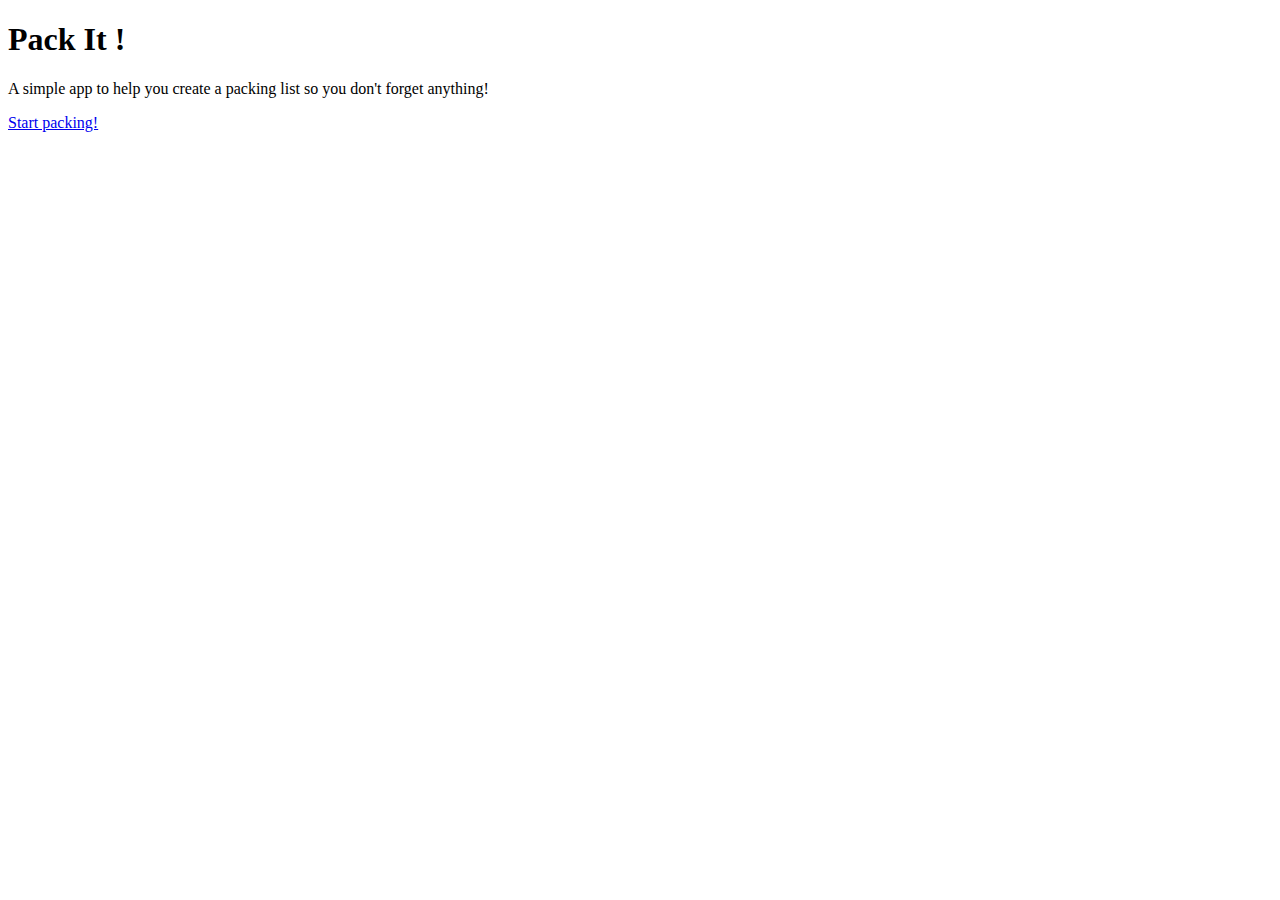
<file: VFW-Week1/zekethesquirrel-VFW-Week1-913006b/index.html>
<!DOCTYPE html>
<html lang="en">
	<head>
		<!-- Meta Information -->
		<meta charset="UTF-8">
		
		<!-- Site Description -->
		<meta name="description" content="Pack It! A checkilist to help you pack for a trip and make sure you don't forget anything!">
		
		<!-- Author -->
		<meta name="author" content="Conrad Aube">
		
		<!-- Keywords -->
		<meta name="keywords" content="pack, trip, checklist">
		
		<!-- Search Engine Behavior -->
		<meta name="robots" content="noindex, nofollow">
		
		<!-- Mobile Device Compatibility -->
		<meta name="viewport" content="user-scalable=no, width=device-width">
		
		<!-- Placeholder for future stylesheet-->
		<link rel="stylesheet" type="text/css">
		
		<!-- Page Title -->
		<title>Pack It&#33</title>
		
		<!-- Javascript Placeholder -->
		<script src="" type="text/javascript"></script>
	</head>
<!-- The goods -->
	<body>
		<header>
		<h1>Pack It &#33</h1>
		</header>
		<p> A simple app to help you create a packing list so you don't forget anything&#33</p>
		<a href="additem.html">Start packing&#33</a>
	
	
	
	</body>

</html>
</file>
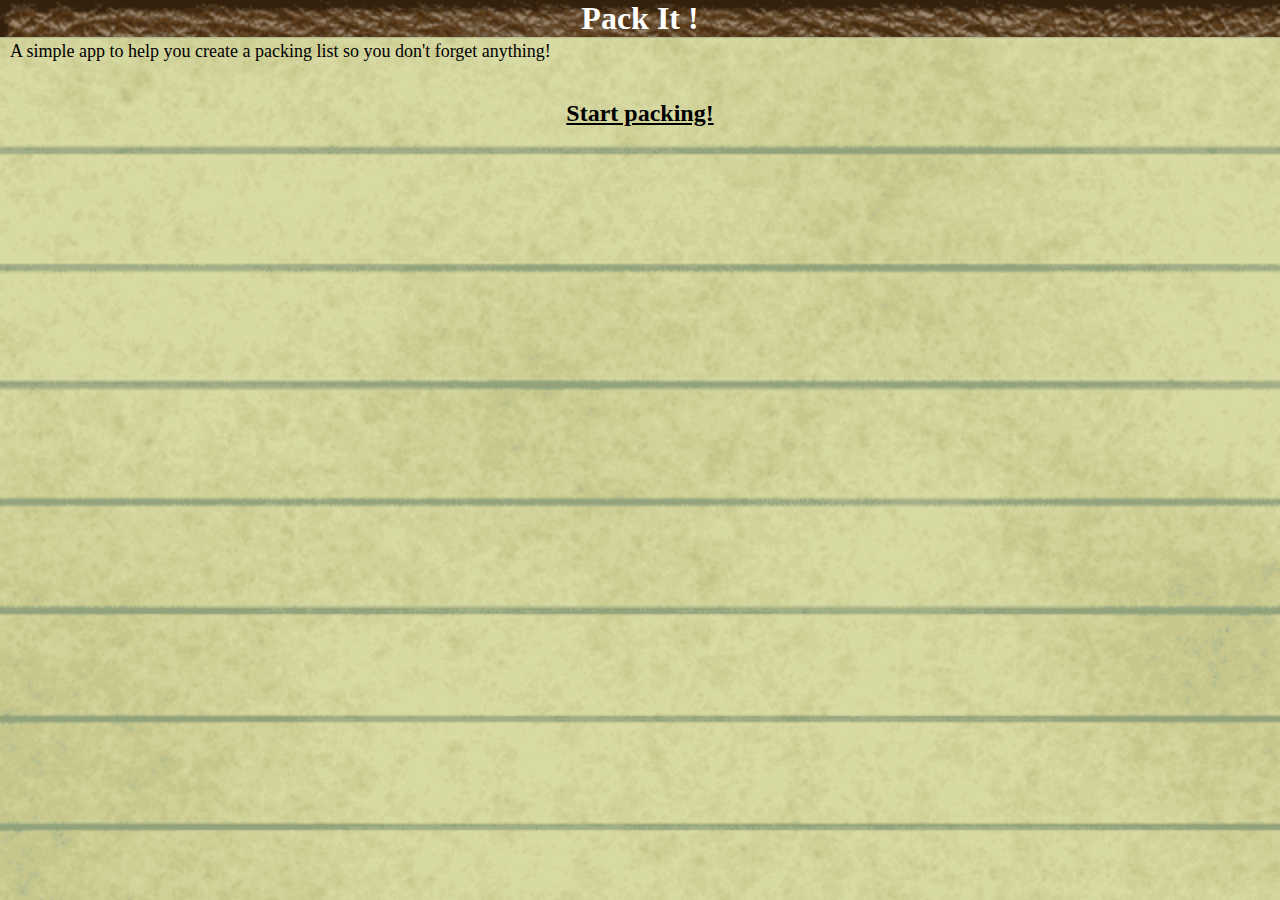
<file: VFW-Week2/zekethesquirrel-VFW-Week2-0c1fbcd/index.html>
<!DOCTYPE html>
<html lang="en">
	<head>
		<!-- Meta Information -->
		<meta charset="UTF-8"/>
		
		<!-- Site Description -->
		<meta name="description" content="Pack It! A checkilist to help you pack for a trip and make sure you don't forget anything!"/>
		
		<!-- Author -->
		<meta name="author" content="Conrad Aube"/>
		
		<!-- Keywords -->
		<meta name="keywords" content="pack, trip, checklist"/>
		
		<!-- Search Engine Behavior -->
		<meta name="robots" content="noindex, nofollow"/>
		
		<!-- Mobile Device Compatibility -->
		<meta name="viewport" content="user-scalable=no, width=device-width"/>
		
		<!-- Stylesheet-->
		<link href="styles.css" rel="stylesheet" type="text/css"/>
		
		<!-- Page Title -->
		<title>Pack It&#33;</title>
		
	</head>
<!-- The goods -->
	<body>
		<header>
			<h1>Pack It &#33;</h1>
		</header>
		<p> A simple app to help you create a packing list so you don't forget anything&#33;</p>
		<h2><a href="additem.html">Start packing&#33;</a></h2>
	
	
	
	<!-- Javascript Placeholder -->
	<script src="" type="text/javascript"></script>
	</body>

</html>
</file>
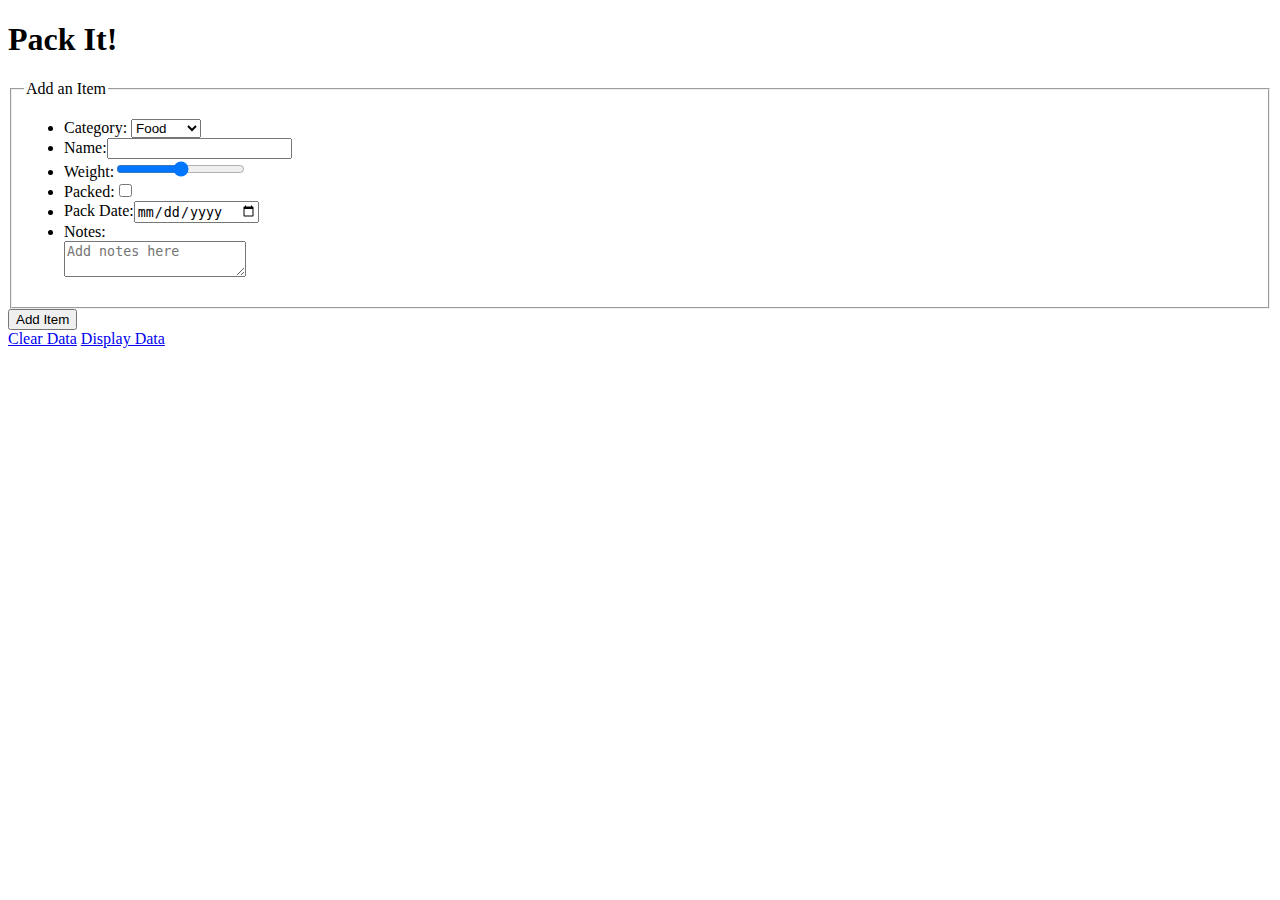
<file: VFW-Week1/zekethesquirrel-VFW-Week1-913006b/additem.html>
<!DOCTYPE html>
<html lang="en">
	<head>
		<!-- Meta Information -->
		<meta charset="UTF-8">
		
		<!-- Site Description -->
		<meta name="description" content="Pack It! A checkilist to help you pack for a trip and make sure you don't forget anything!">
		
		<!-- Author -->
		<meta name="author" content="Conrad Aube">
		
		<!-- Keywords -->
		<meta name="keywords" content="pack, trip, checklist">
		
		<!-- Search Engine Behavior -->
		<meta name="robots" content="noindex, nofollow">
		
		<!-- Mobile Device Compatibility -->
		<meta name="viewport" content="user-scalable=no, width=device-width">
		
		<!-- Placeholder for future stylesheet-->
		<link rel="stylesheet" type="text/css">
		
		<!-- Page Title -->
		<title>Pack It&#33</title>
		
		<!-- Javascript Placeholder -->
		<script src="" type="text/javascript"></script>
	</head>
<!-- The goods -->
	<body>
		<header>
		<h1>Pack It&#33</h1>
		</header>
	<form id="addItem" method="post">
		<fieldset>
			<legend>Add an Item</legend>
			<ul>
			<li><label for="cat">Category&#58</label>
				<select id="cat">
					<option value="food">Food</option>
					<option value="utility">Utility</option>
					<option value="survival">Survival</option>
					<option value="fun">Fun</option>
				</select>
			</li>
			<li><label for="name">Name&#58</label><input type="text" id="name"/> </li>
			<li><label for="wght">Weight&#58</label><input type="range" id="wght"/></li>
			<li><label for="packed">Packed&#58</label><input type="checkbox" value="Packed" id="packed"/></li>
			<li><label for="pdate">Pack Date&#58</label><input type="date" id="pdate"/></li>
			<li><label for="note">Notes&#58</label><br><textarea id="note" placeholder="Add notes here"></textarea></li>
			</ul>
		</fieldset>
		<input type="submit" id="addItem" value="Add Item"/>
	</form>
	<a href="#">Clear Data</a>
	<a href="#">Display Data</a>
	
	</body>

</html>
</file>
<file: VFW-Week2/zekethesquirrel-VFW-Week2-0c1fbcd/styles.css>
/*
Title: Pack it css
By: Conrad Aube
For: VFW 04-2012
*/
body{
	margin: 0px;
	background-image: url(images/paper.png);
	background-size: 100%;
	background-repeat: repeat-y;
}
h1 {
	margin: 0px;
	border: 0px ;
	background-image: url(images/leathertop.png);
	background-size: 100%;
	padding: 0px ;
	color: white;
	text-align: center;
}
h2 {
	text-align: center;
}
textarea {
	display: block;
	width: 80%;
	height: 50px;
	margin-top: -3px;
}
fieldset {
	font-weight: bold;
	padding: 0px;
	
}
legend {
	font-size: larger;
	font-weight: bolder;
	
}
ul{
	list-style-type: none;
	line-height: 27px;
}
p{
	margin-top: 1px;
	margin-left: 10px;
	margin-right: 10px;
	padding-bottom: 15px;
	font-size: large;
	line-height: 27px;
}
a:visited{
	color: navy;
}
a:link{
	color: black;
}
div{
	font-size: large;	
}
nav{
	text-align: center;
}
#addItem{
	font-size: larger;
	font-weight: bolder;
	margin: 5%;
	width: 90%;
	
}
</file>
